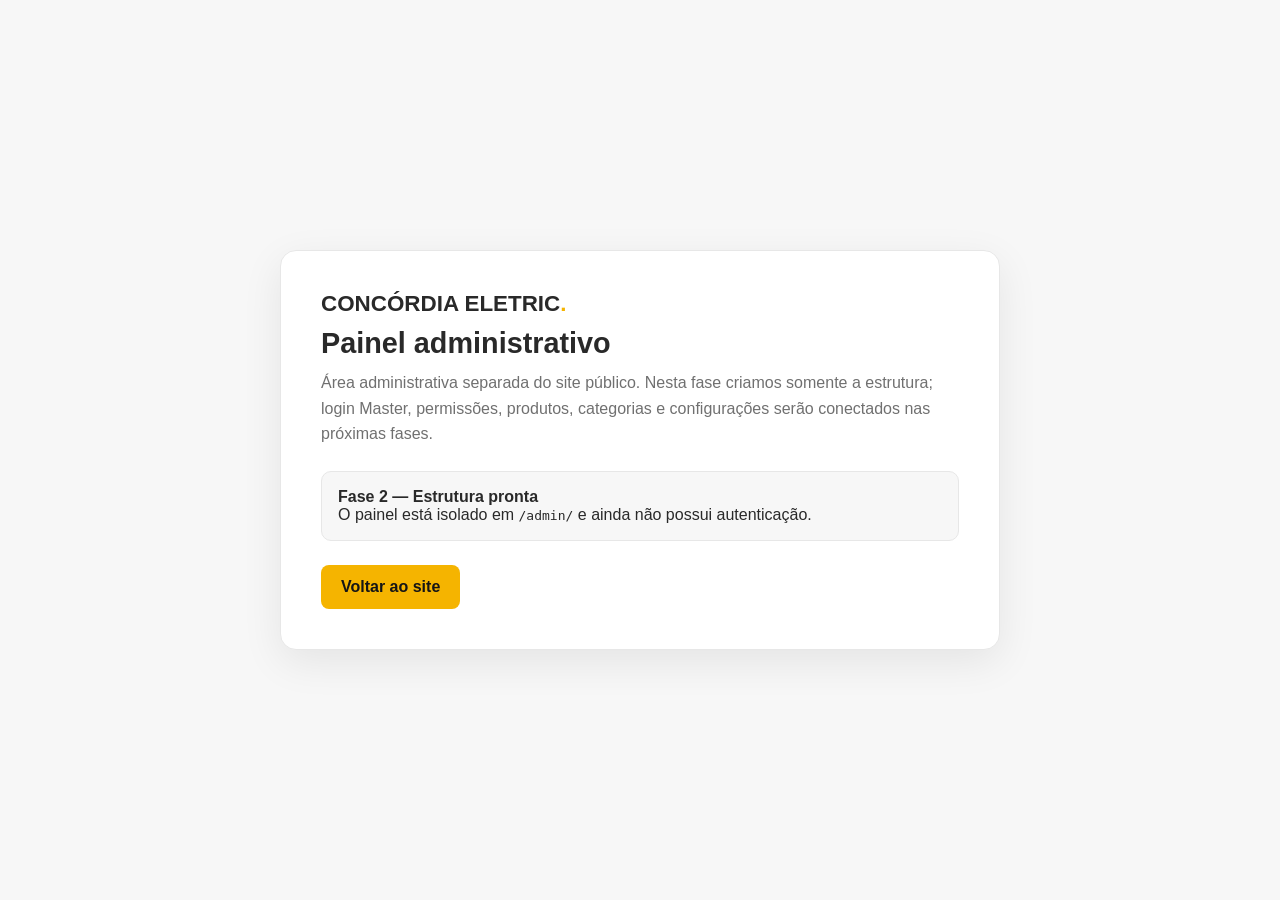
<file: admin/index.html>
<!DOCTYPE html>
<html lang="pt-BR">
<head>
<meta charset="UTF-8"><meta name="viewport" content="width=device-width, initial-scale=1.0">
<title>Painel Administrativo | Concórdia Eletric</title><link rel="stylesheet" href="admin.css">
</head><body><main class="admin-shell"><section class="admin-card"><div class="admin-brand">CONCÓRDIA ELETRIC<span>.</span></div><h1>Painel administrativo</h1><p>Área administrativa separada do site público. Nesta fase criamos somente a estrutura; login Master, permissões, produtos, categorias e configurações serão conectados nas próximas fases.</p><div class="status"><strong>Fase 2 — Estrutura pronta</strong><br>O painel está isolado em <code>/admin/</code> e ainda não possui autenticação.</div><div class="actions"><a class="btn btn-primary" href="../index.html">Voltar ao site</a></div></section></main><script src="admin.js"></script></body></html>
</file>
<file: admin/admin.css>
*{box-sizing:border-box;margin:0;padding:0}
:root{--amarelo:#f5b400;--preto:#151515;--texto:#292929;--cinza:#f7f7f7;--borda:#e7e7e7}
body{font-family:Arial,Helvetica,sans-serif;color:var(--texto);background:var(--cinza);min-height:100vh}
.admin-shell{min-height:100vh;display:flex;align-items:center;justify-content:center;padding:24px}
.admin-card{width:min(720px,100%);background:#fff;border:1px solid var(--borda);border-radius:16px;padding:40px;box-shadow:0 12px 40px rgba(0,0,0,.08)}
.admin-brand{font-size:1.4rem;font-weight:900;margin-bottom:10px}.admin-brand span{color:var(--amarelo)}
h1{font-size:1.8rem;margin-bottom:10px}.admin-card p{color:#707070;line-height:1.6;margin-bottom:24px}
.status{padding:16px;border-radius:10px;background:#f7f7f7;border:1px solid var(--borda);margin-bottom:24px}
.actions{display:flex;gap:12px;flex-wrap:wrap}.btn{display:inline-flex;align-items:center;justify-content:center;min-height:44px;padding:0 20px;border-radius:8px;font-weight:700;text-decoration:none}.btn-primary{background:var(--amarelo);color:var(--preto)}
@media(max-width:600px){.admin-card{padding:28px 22px}.actions>*{width:100%}}
</file>
